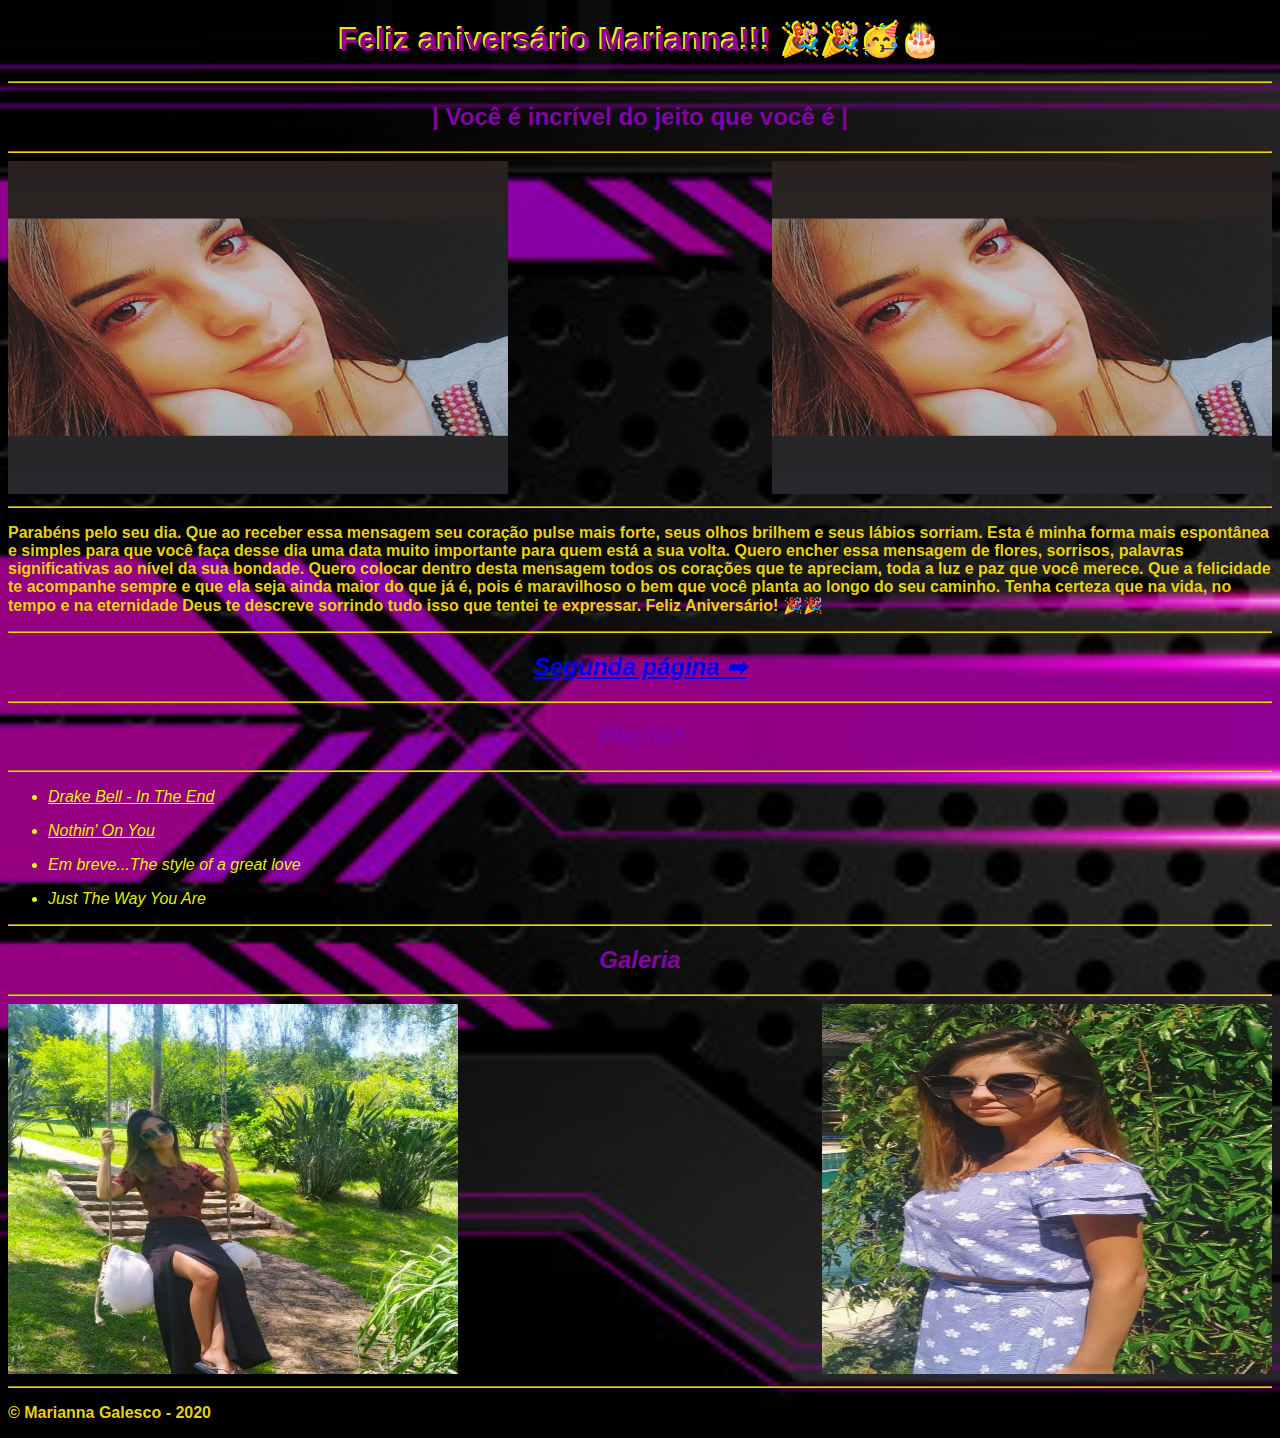
<file: index.html>
<!DOCTYPE html>
<html lang="pt-BR">
<head>
    <meta charset="UTF-8">
    <meta name="viewport" content="width=device-width, initial-scale=1.0">
    <meta name="Author" content="Felipe Barbosa">
    <meta name="Description" content="Presente de aniversário!!!">
    <meta name="Keywords" content="Presente">
    <title>Marianna Galesco</title>
    <link rel="stylesheet" href="style.css">
</head>
<body>
        <h1 class="titulo">Feliz aniversário Marianna!!! 🎉🎉🥳🎂</h1>
        <hr />
        <h2 class="subtitulo">| Você é incrível do jeito que você é |</h2>
        <hr />
        <img src="Foto1.jpeg" width="500" height="333" alt="fotos">
        <img src="Foto1.jpeg" align="right" width="500" height="333" alt="fotos">

        <hr />
        <p class="parabens">Parabéns pelo seu dia.
            Que ao receber essa mensagem seu coração pulse mais forte, seus olhos brilhem e seus lábios sorriam. Esta é minha forma mais espontânea e simples para que você faça desse dia uma data muito importante
            para quem está a sua volta.
            Quero encher essa mensagem de flores, sorrisos, palavras significativas ao nível da sua bondade. Quero colocar dentro desta mensagem todos os corações que te apreciam, toda a luz e paz que você merece.
            Que a felicidade te acompanhe sempre e que ela seja ainda maior do que já é, pois é maravilhoso o bem que você planta ao longo do seu caminho.
            Tenha certeza que na vida, no tempo e na eternidade Deus te descreve sorrindo tudo isso que tentei te expressar.
            
            Feliz Aniversário! 🎉🎉</p>
            <hr />

            <h2 style="font-style: italic;"><a href="Pag 2.html">Segunda página ➡</a></h2>

            <hr />
        
        <h2 style="font-style: italic;">Playlist</h2>
        <hr />

        <div>
        <ul>
            <li style="color: #eafa06fd;"><span style="color:#8303A6;"><P><a style="color:#eafa06fd; font-style: italic ;font-weight: 100;" href="https://www.youtube.com/watch?v=Ne0vDbZVaYE&t=180s" target="_blank">Drake Bell - In The End</a></span></P>
            <li style="color: #eafa06fd;"><span style="color:#8303A6;"><p><a style="color:#eafa06fd; font-style: italic ;font-weight: 100;" href="https://www.youtube.com/watch?v=CoP-t_JetxE" target="_blank">Nothin' On You</a></span></p>
            <li style="color: #eafa06fd;"><span style="color:#8303A6;"><p style="color:#eafa06fd; font-style: italic ;font-weight: 100;">Em breve...The style of a great love</p></span>
            <li style="color: #eafa06fd;"><span style="color:#8303A6;"><p style="color:#eafa06fd; font-style: italic ;font-weight: 100;">Just The Way You Are</p></span>
        </ul>
        </div>

        <hr />

        <h2 style="font-style: italic;">Galeria</h2>

        <hr />

        <img src="Foto2.jpeg" width="450" height="370" alt="fotos">
        <img src="Foto3.jpeg" align="right" width="450" height="370" alt="fotos">


        <hr />
        <p>&copy; Marianna Galesco - 2020</p>
</body>
</html>
</file>
<file: style.css>
body {
    background-image: url(Fundo.jpg);
    background-size: cover;
    
}


h1{
    text-align: center;
    font-family: 'Roboto', Helvetica, sans-serif;
    color: #8E0094;
    text-shadow: -2px -2px 0 #eafa06fd;
}

h2{
    text-align: center;
    font-family: 'Roboto', Helvetica, sans-serif;
    font-weight: 900;
    color: #8303A6;
}
h2:hover {
    text-align: center;
    font-family: 'Roboto', Helvetica, sans-serif;
    font-weight: 900;
    color: #8303A6;
    background-color: #eafa06fd ;
    transition: color, background-color 2s;
}

hr{
    border-color: #f0d90bfd;
}
p{
    font-family: arial, Helvetica, sans-serif;
    color: #f0d90bfd;
    font-weight: 800;
}

#Playlist{
    font-style: italic;
}


div li {
    border: -1px solid #f0d90bfd;
}
</file>
